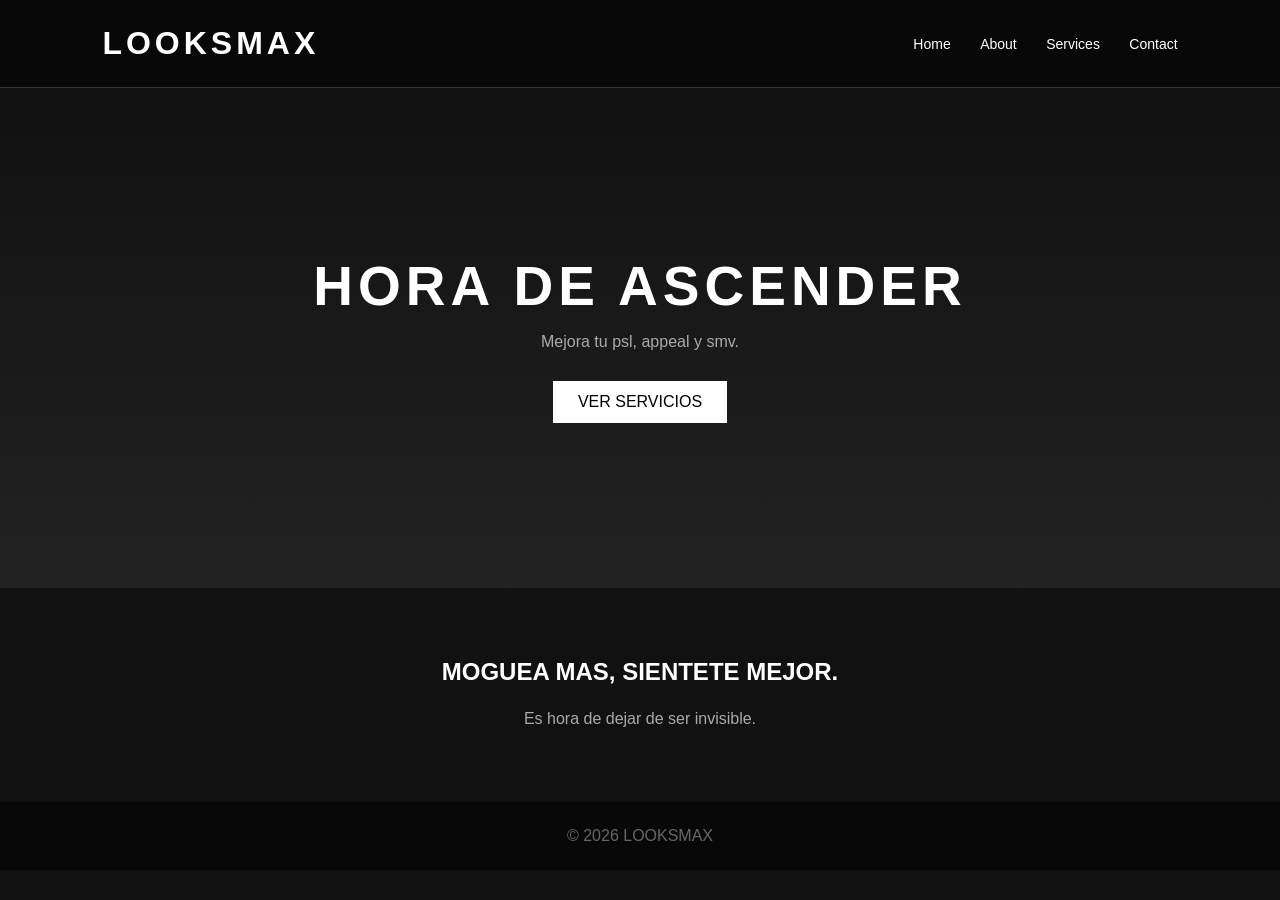
<file: index.html>
<!DOCTYPE html>
<html lang="es">
<head>
    <meta charset="UTF-8">
    <meta name="viewport" content="width=device-width, initial-scale=1.0">
    <meta name="description" content="Página de LooksMax - mejora tu estilo y apariencia">
    <meta name="author" content="Tu nombre">
    <meta name="keywords" content="looksmaxxing, estilo, cuidado personal, imagen">

    <title>LOOKSMAX - Home</title>
    <link rel="stylesheet" href="style.css">
</head>

<body>

    <header>
        <h1>LOOKSMAX</h1>

        <nav>
            <a href="index.html">Home</a>
            <a href="about.html">About</a>
            <a href="services.html">Services</a>
            <a href="contact.html">Contact</a>
        </nav>
    </header>

    <main>
        <section class="hero">
            <h2>HORA DE ASCENDER</h2>
            <p>Mejora tu psl, appeal y smv.</p>
            <a class="button" href="services.html">VER SERVICIOS</a>
        </section>

        <section class="intro">
            <h2>MOGUEA MAS, SIENTETE MEJOR.</h2>
            <p>
                Es hora de dejar de ser invisible.
            </p>
        </section>
    </main>

    <footer>
        <p>© 2026 LOOKSMAX</p>
    </footer>

</body>
</html>
</file>
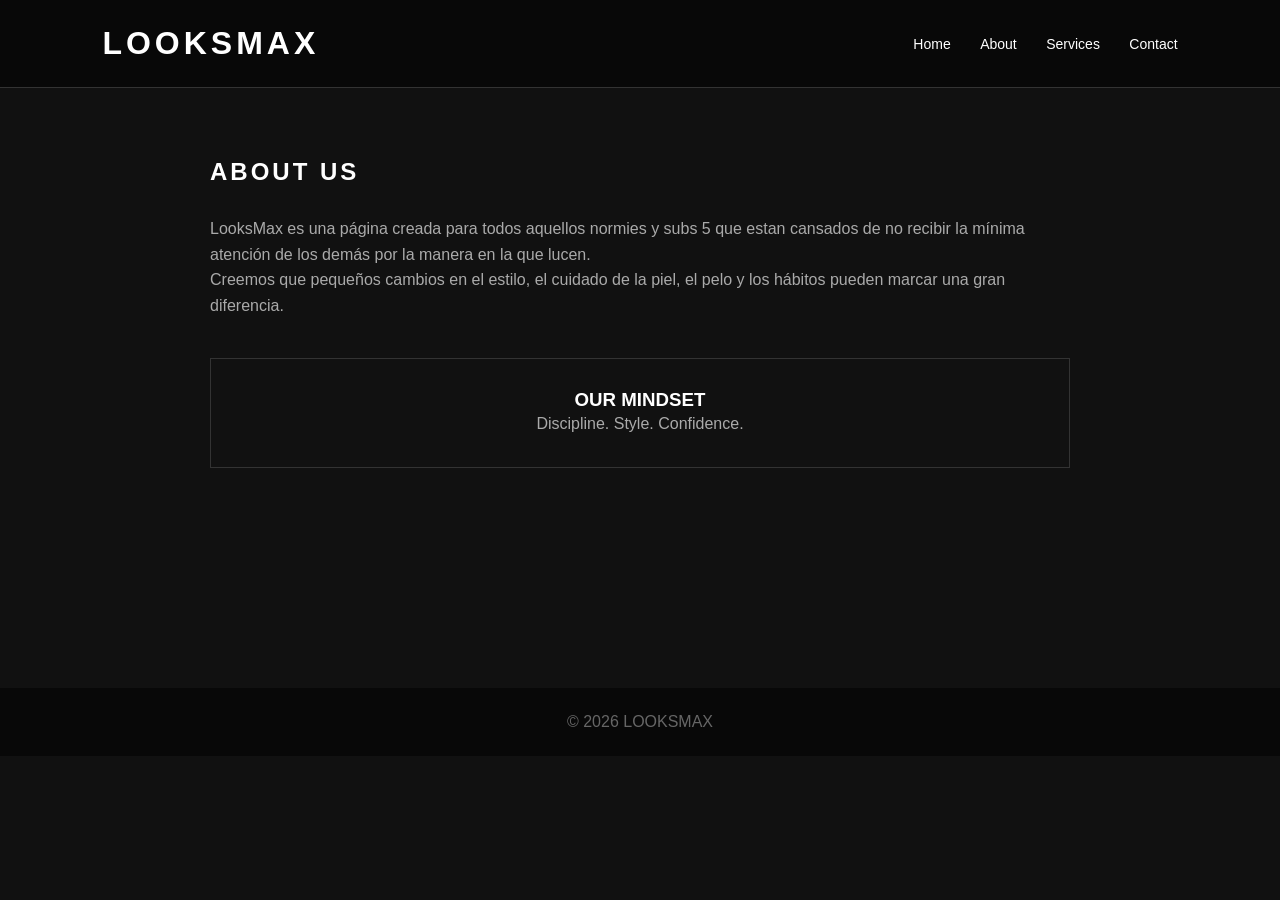
<file: about.html>
<!DOCTYPE html>
<html lang="es">
<head>
    <meta charset="UTF-8">
    <meta name="viewport" content="width=device-width, initial-scale=1.0">
    <meta name="description" content="Sobre LooksMax">
    <meta name="author" content="Tu nombre">
    <meta name="keywords" content="looksmaxxing, apariencia, estilo">

    <title>LOOKSMAX - About</title>
    <link rel="stylesheet" href="style.css">
</head>

<body>

    <header>
        <h1>LOOKSMAX</h1>

        <nav>
            <a href="index.html">Home</a>
            <a href="about.html">About</a>
            <a href="services.html">Services</a>
            <a href="contact.html">Contact</a>
        </nav>
    </header>

    <main class="page">
        <h2>ABOUT US</h2>

        <p>
            LooksMax es una página creada para todos aquellos normies y subs 5 que estan cansados de no recibir la mínima atención de los demás por la manera en la que lucen.
        </p>

        <p>
            Creemos que pequeños cambios en el estilo, el cuidado de la piel,
            el pelo y los hábitos pueden marcar una gran diferencia.
        </p>

        <div class="box">
            <h3>OUR MINDSET</h3>
            <p>Discipline. Style. Confidence.</p>
        </div>
    </main>

    <footer>
        <p>© 2026 LOOKSMAX</p>
    </footer>

</body>
</html>
</file>
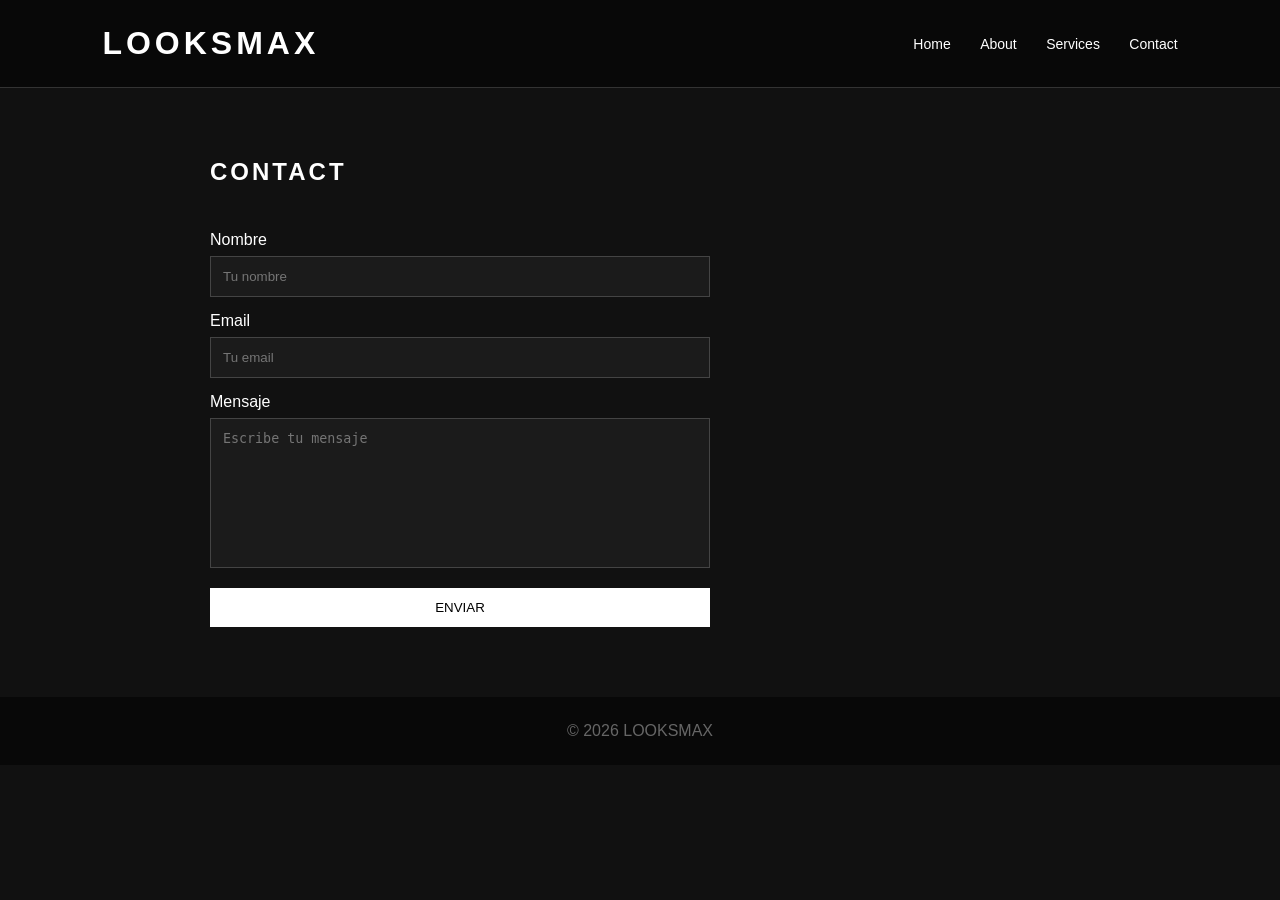
<file: contact.html>
<!DOCTYPE html>
<html lang="es">
<head>
    <meta charset="UTF-8">
    <meta name="viewport" content="width=device-width, initial-scale=1.0">
    <meta name="description" content="Contacta con LooksMax">
    <meta name="author" content="Tu nombre">
    <meta name="keywords" content="contacto, looksmaxxing, looksmax">

    <title>LOOKSMAX - Contact</title>
    <link rel="stylesheet" href="style.css">
</head>

<body>

    <header>
        <h1>LOOKSMAX</h1>

        <nav>
            <a href="index.html">Home</a>
            <a href="about.html">About</a>
            <a href="services.html">Services</a>
            <a href="contact.html">Contact</a>
        </nav>
    </header>

    <main class="page">
        <h2>CONTACT</h2>

        <form>
            <label>Nombre</label>
            <input type="text" placeholder="Tu nombre">

            <label>Email</label>
            <input type="email" placeholder="Tu email">

            <label>Mensaje</label>
            <textarea placeholder="Escribe tu mensaje"></textarea>

            <button type="submit">ENVIAR</button>
        </form>
    </main>

    <footer>
        <p>© 2026 LOOKSMAX</p>
    </footer>

</body>
</html>
</file>
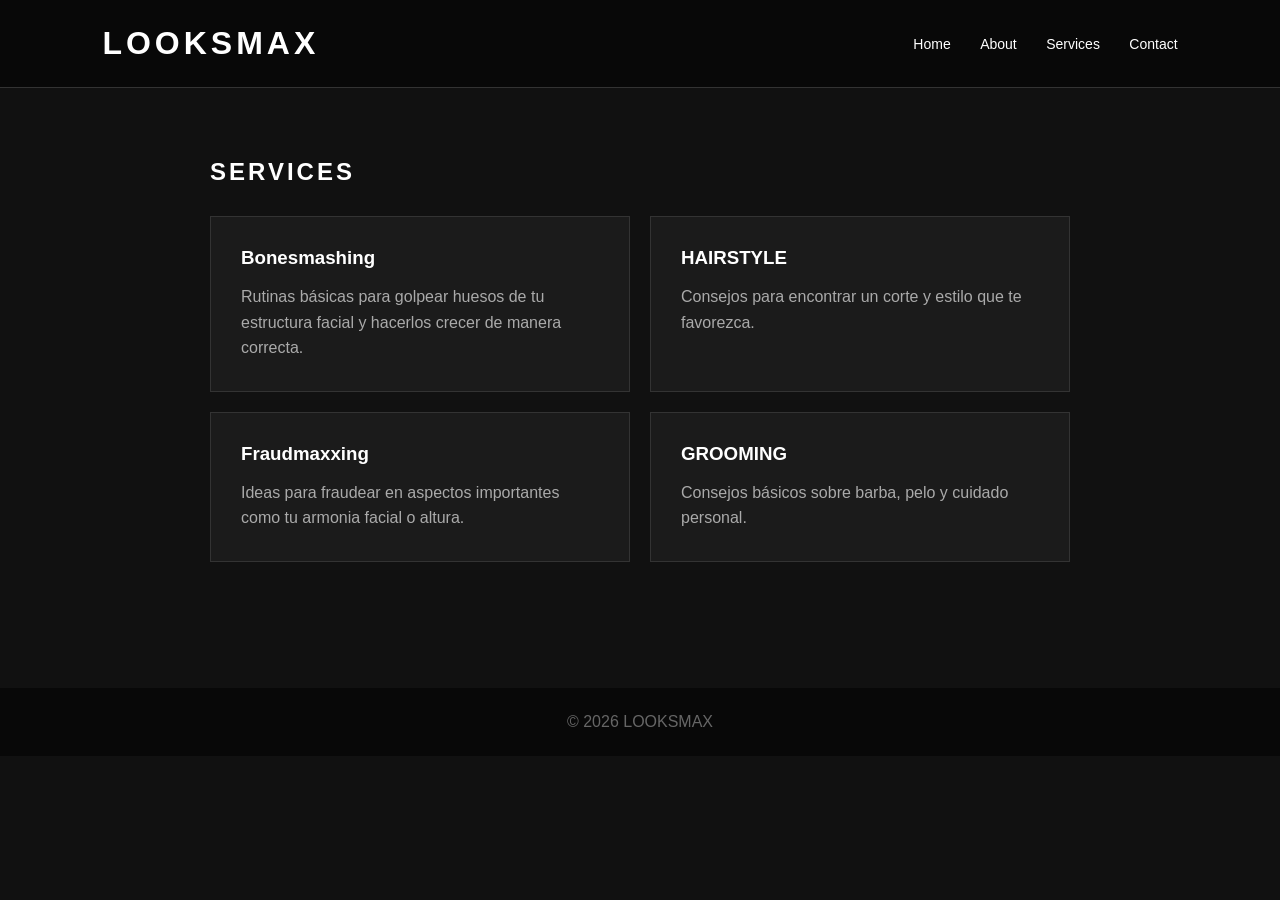
<file: services.html>
<!DOCTYPE html>
<html lang="es">
<head>
    <meta charset="UTF-8">
    <meta name="viewport" content="width=device-width, initial-scale=1.0">
    <meta name="description" content="Servicios de LooksMax">
    <meta name="author" content="Tu nombre">
    <meta name="keywords" content="looksmaxxing, skincare, hairstyle, style">

    <title>LOOKSMAX - Services</title>
    <link rel="stylesheet" href="style.css">
</head>

<body>

    <header>
        <h1>LOOKSMAX</h1>

        <nav>
            <a href="index.html">Home</a>
            <a href="about.html">About</a>
            <a href="services.html">Services</a>
            <a href="contact.html">Contact</a>
        </nav>
    </header>

    <main class="page">
        <h2>SERVICES</h2>

        <div class="services">

            <div class="card">
                <h3>Bonesmashing</h3>
                <p>Rutinas básicas para golpear huesos de tu estructura facial y hacerlos crecer de manera correcta.</p>
            </div>

            <div class="card">
                <h3>HAIRSTYLE</h3>
                <p>Consejos para encontrar un corte y estilo que te favorezca.</p>
            </div>

            <div class="card">
                <h3>Fraudmaxxing</h3>
                <p>Ideas para fraudear en aspectos importantes como tu armonia facial o altura.</p>
            </div>

            <div class="card">
                <h3>GROOMING</h3>
                <p>Consejos básicos sobre barba, pelo y cuidado personal.</p>
            </div>

        </div>
    </main>

    <footer>
        <p>© 2026 LOOKSMAX</p>
    </footer>

</body>
</html>
</file>
<file: style.css>
* {
    margin: 0;
    padding: 0;
    box-sizing: border-box;
}

body {
    font-family: Arial, sans-serif;
    background-color: #111;
    color: white;
}

header {
    background-color: #080808;
    padding: 25px 8%;
    display: flex;
    justify-content: space-between;
    align-items: center;
    border-bottom: 1px solid #333;
}

header h1 {
    letter-spacing: 4px;
}

nav a {
    color: white;
    text-decoration: none;
    margin-left: 25px;
    font-size: 14px;
}

nav a:hover {
    color: #999;
}

.hero {
    min-height: 500px;
    display: flex;
    flex-direction: column;
    justify-content: center;
    align-items: center;
    text-align: center;
    background: linear-gradient(#111, #222);
}

.hero h2 {
    font-size: 55px;
    letter-spacing: 5px;
    margin-bottom: 15px;
}

.hero p {
    color: #aaa;
    margin-bottom: 30px;
}

.button,
button {
    background-color: white;
    color: black;
    padding: 12px 25px;
    text-decoration: none;
    border: none;
    cursor: pointer;
}

.intro {
    text-align: center;
    padding: 70px 20%;
}

.intro h2 {
    margin-bottom: 20px;
}

.intro p,
.page p {
    color: #aaa;
    line-height: 1.6;
}

.page {
    max-width: 900px;
    margin: auto;
    padding: 70px 20px;
    min-height: 600px;
}

.page h2 {
    margin-bottom: 30px;
    letter-spacing: 3px;
}

.box {
    margin-top: 40px;
    padding: 30px;
    border: 1px solid #333;
    text-align: center;
}

.services {
    display: grid;
    grid-template-columns: 1fr 1fr;
    gap: 20px;
}

.card {
    background-color: #1b1b1b;
    padding: 30px;
    border: 1px solid #333;
}

.card h3 {
    margin-bottom: 15px;
}

form {
    display: flex;
    flex-direction: column;
    max-width: 500px;
}

form label {
    margin-top: 15px;
    margin-bottom: 7px;
}

input,
textarea {
    background-color: #1b1b1b;
    border: 1px solid #444;
    color: white;
    padding: 12px;
}

textarea {
    height: 150px;
    resize: none;
}

button {
    margin-top: 20px;
}

footer {
    text-align: center;
    padding: 25px;
    background-color: #080808;
    color: #666;
}

@media (max-width: 700px) {
    header {
        flex-direction: column;
        gap: 20px;
    }

    nav a {
        margin: 8px;
    }

    .hero h2 {
        font-size: 35px;
    }

    .services {
        grid-template-columns: 1fr;
    }
}
</file>
